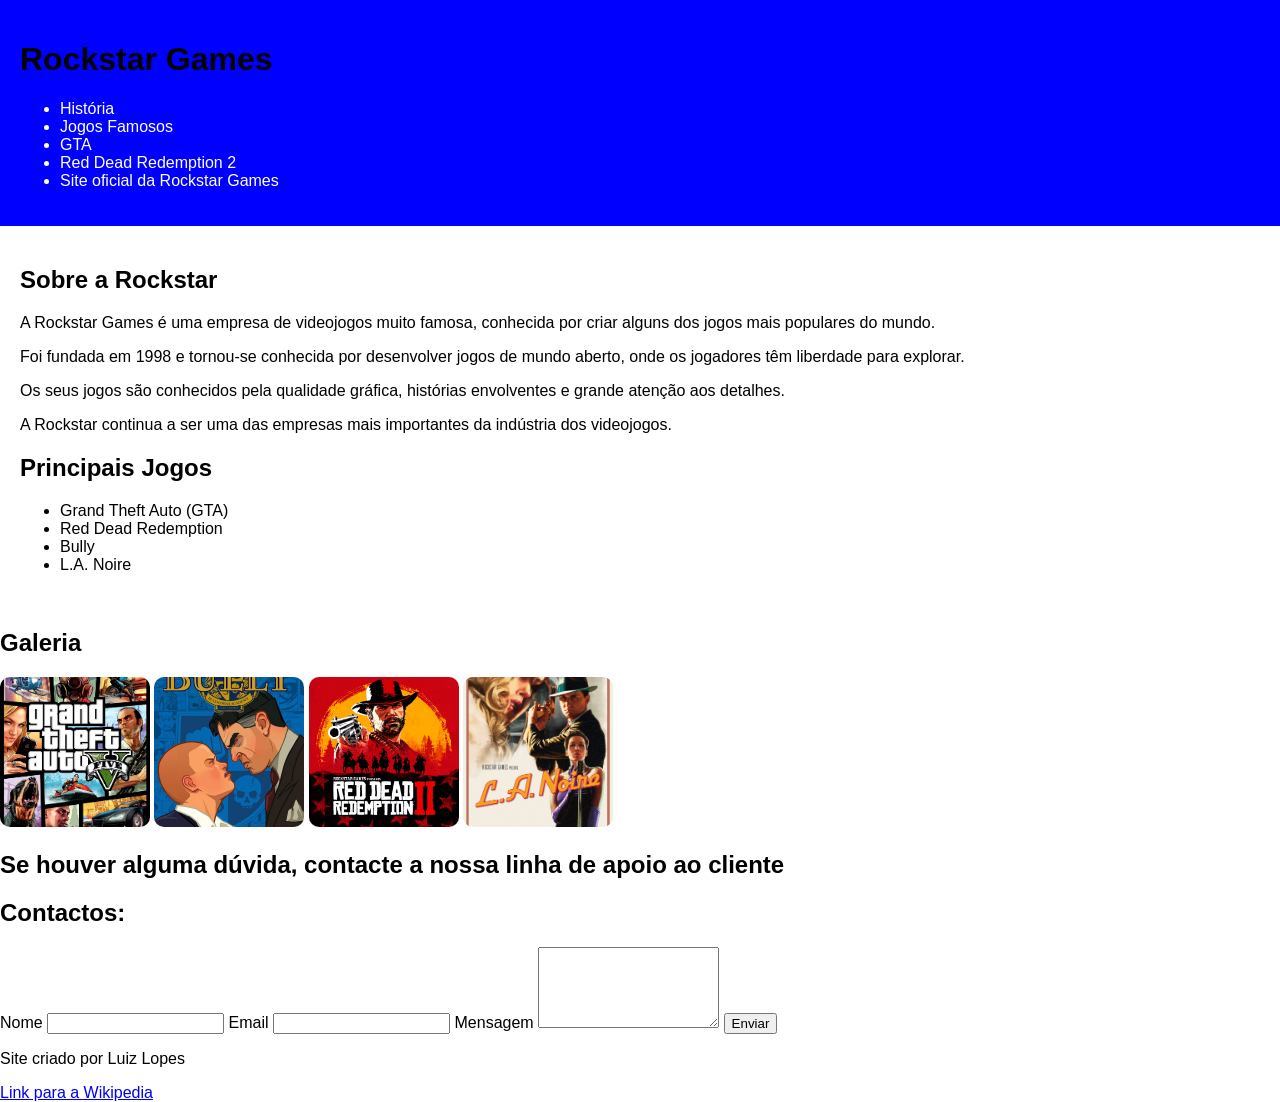
<file: index.html>
<!DOCTYPE html>
<html>
<head>
<meta charset="UTF-8">
<meta name="viewport">
<meta name="KEYWORDS">
<meta name="DESCRIPTION" content="Descrição que aparece nos motores de busca">
<title>Rockstar Games</title>
<link rel="stylesheet" href="style.css">
</head>
<body>
  <!-- Header -->
  <header>
    <h1 style="color: black;">Rockstar Games</h1>
    <nav>
      <ul>
        <li><a href="historia.html">História</a></li>
        <li><a href="jogos.html">Jogos Famosos</a></li>
        <li><a href="gta.html">GTA </a></li>
        <li><a href="reddead.html">Red Dead Redemption 2</a></li>
		<li><a href="https://www.rockstargames.com" target="_blank">Site oficial da Rockstar Games</a></li>
		

      </ul>
    </nav>
  </header>

<!-- Main content -->
<main>
  <section id="about">
    <h2>Sobre a Rockstar</h2>

    <p>A Rockstar Games é uma empresa de videojogos muito famosa, conhecida por criar alguns dos jogos mais populares do mundo.</p>

    <p>Foi fundada em 1998 e tornou-se conhecida por desenvolver jogos de mundo aberto, onde os jogadores têm liberdade para explorar.</p>

    <p>Os seus jogos são conhecidos pela qualidade gráfica, histórias envolventes e grande atenção aos detalhes.</p>

    <p>A Rockstar continua a ser uma das empresas mais importantes da indústria dos videojogos.</p>
  </section>

<section id="services">
  <h2>Principais Jogos</h2>
  <ul>
    <li>Grand Theft Auto (GTA)</li>
    <li>Red Dead Redemption</li>
    <li>Bully</li>
    <li>L.A. Noire</li>
  </ul>
</section>

</main>

</section>

<section id="gallery">
    <h2>Galeria</h2>

    <div class="image-gallery">
        <img src="imagens/gta.jpg" alt="GTA V">
        <img src="imagens/bully.jpg" alt="Bully">
        <img src="imagens/readdead2.jpg" alt="Red Dead Redemption 2">
        <img src="imagens/L.A.Noire.jpg" alt="L.A.Noire">
		
</section>

<section id="contact">
<h1>Se houver alguma dúvida, contacte a nossa linha de apoio ao cliente</h1>
  <h2>Contactos:</h2>
  <form class="contact-form" action="" method="POST">
    <label for="name">Nome</label>
<input type="text" id="name" name="name" required>

<label for="email">Email</label>
<input type="email" id="email" name="email" required>

<label for="message">Mensagem</label>
<textarea id="message" name="message" rows="5" required></textarea>

<button type="submit">Enviar</button>
</form>
</section>
</main>

<!-- Footer -->
<footer>
    <p>Site criado por Luiz Lopes</p>


<a href="https://pt.wikipedia.org/wiki/Rockstar_Games" target="_blank">Link para a Wikipedia</a>
</footer>
</body>
</html>
</file>
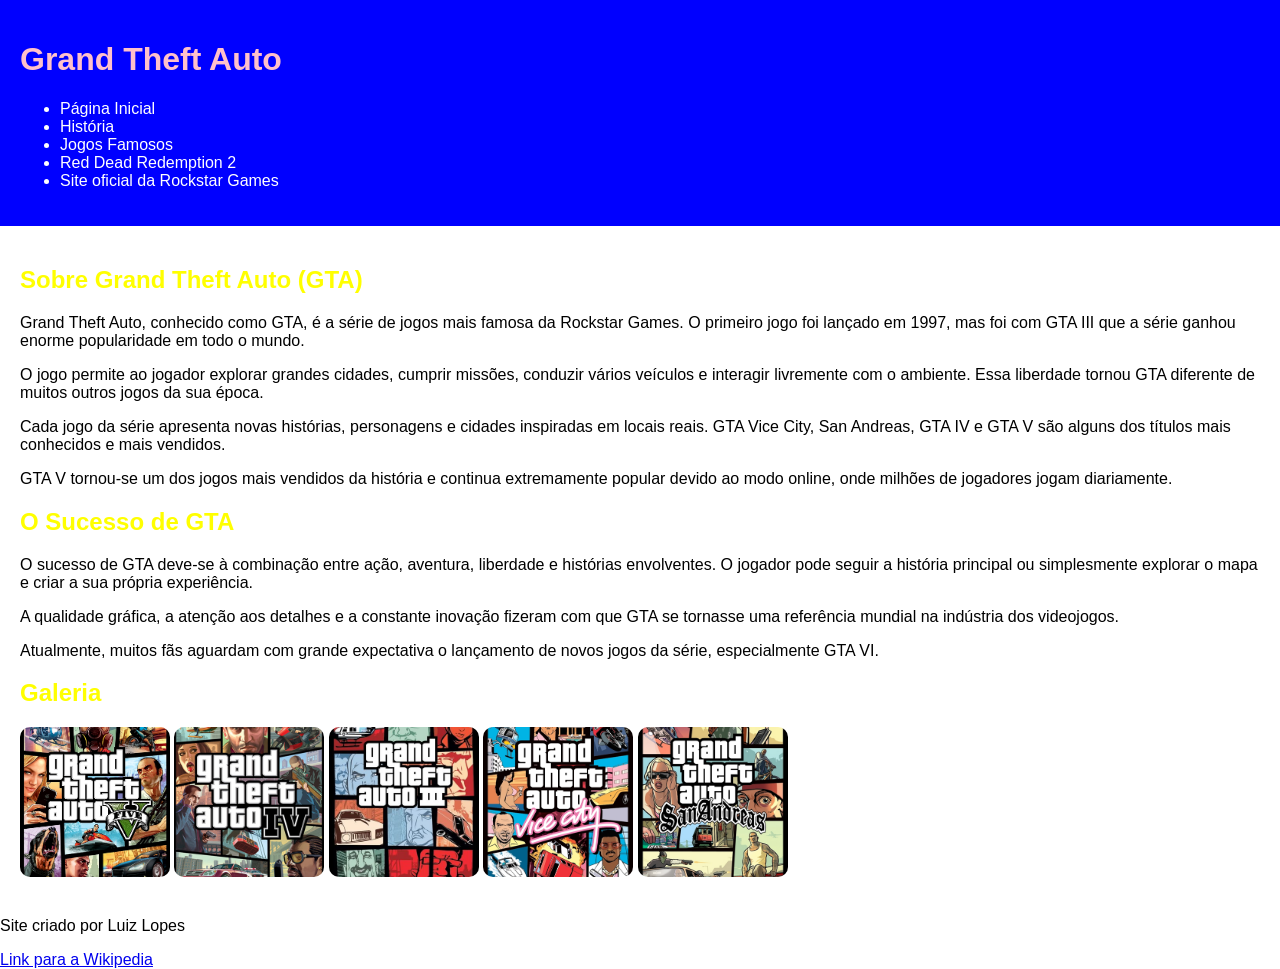
<file: gta.html>
<!DOCTYPE html>
<html>
<head>
<meta charset="UTF-8">
<meta name="viewport">
<meta name="KEYWORDS">
<meta name="DESCRIPTION" content="Descrição da página">
<title>Grand Theft Auto </title>

<link rel="stylesheet" href="style.css">

<style>
h2 {
    color: yellow;
}
</style>

</head>

<body>

<!-- Header -->
<header>
    <h1 style="color: pink;">Grand Theft Auto </h1>

    
       <nav>
    <ul>
        <li><a href="index.html">Página Inicial</a></li>
        <li><a href="historia.html">História</a></li>
        <li><a href="jogos.html">Jogos Famosos</a></li>
 
        <li><a href="reddead.html">Red Dead Redemption 2</a></li>
		<li><a href="https://www.rockstargames.com" target="_blank">Site oficial da Rockstar Games</a></li>
    </ul>
</nav>
  
</header>

<!-- Main content -->
<main>
<section id="gta">
    <h2>Sobre Grand Theft Auto (GTA)</h2>

    <p>Grand Theft Auto, conhecido como GTA, é a série de jogos mais famosa da Rockstar Games. O primeiro jogo foi lançado em 1997, mas foi com GTA III que a série ganhou enorme popularidade em todo o mundo.</p>

    <p>O jogo permite ao jogador explorar grandes cidades, cumprir missões, conduzir vários veículos e interagir livremente com o ambiente. Essa liberdade tornou GTA diferente de muitos outros jogos da sua época.</p>

    <p>Cada jogo da série apresenta novas histórias, personagens e cidades inspiradas em locais reais. GTA Vice City, San Andreas, GTA IV e GTA V são alguns dos títulos mais conhecidos e mais vendidos.</p>

    <p>GTA V tornou-se um dos jogos mais vendidos da história e continua extremamente popular devido ao modo online, onde milhões de jogadores jogam diariamente.</p>
</section>

<section id="success">
    <h2>O Sucesso de GTA</h2>

    <p>O sucesso de GTA deve-se à combinação entre ação, aventura, liberdade e histórias envolventes. O jogador pode seguir a história principal ou simplesmente explorar o mapa e criar a sua própria experiência.</p>

    <p>A qualidade gráfica, a atenção aos detalhes e a constante inovação fizeram com que GTA se tornasse uma referência mundial na indústria dos videojogos.</p>

    <p>Atualmente, muitos fãs aguardam com grande expectativa o lançamento de novos jogos da série, especialmente GTA VI.</p>
</section>

</section>

<section id="gallery">
    <h2>Galeria</h2>

    <div class="image-gallery">
        <img src="imagens/gta.jpg" alt="GTA V">
        <img src="imagens/gta4.jpg" alt="GTA IV">
        <img src="imagens/gta3.jpg" alt="GTA III">
        <img src="imagens/gtavice.jpg" alt="GTA VICE CITY">
		<img src="imagens/gtasan.jpg" alt="GTA San Andreas">
		
       
</section>

</main>

<!-- Footer -->
<footer>
    <p>Site criado por Luiz Lopes</p>
	<a href="https://pt.wikipedia.org/wiki/Rockstar_Games" target="_blank">Link para a Wikipedia</a>
</footer>

</body>
</html>
</file>
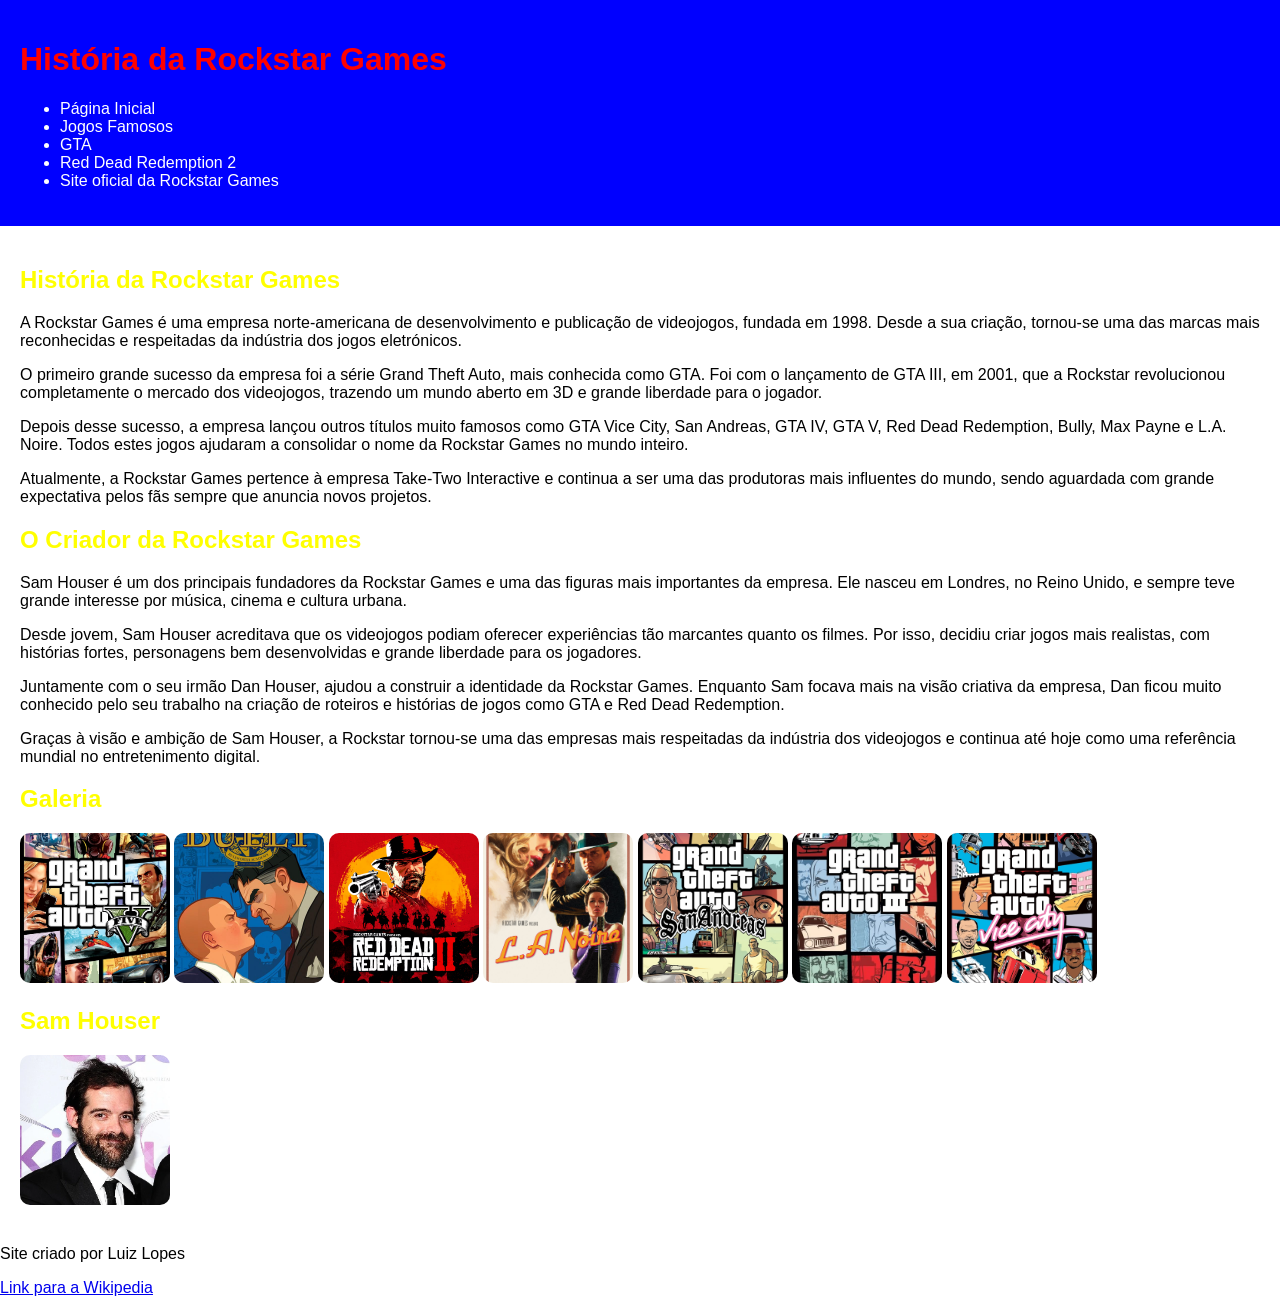
<file: historia.html>
<!DOCTYPE html>
<html>
<head>
<meta charset="UTF-8">
<meta name="viewport">
<meta name="KEYWORDS">
<meta name="DESCRIPTION" content="Descrição da página">
<title>História da Rockstar Games</title>

<link rel="stylesheet" href="style.css">

<style>
h2 {
    color: yellow;
}
</style>

</head>

<body>

<!-- Header -->
<header>
    <h1 style="color: Red;">História da Rockstar Games</h1>

    
       <nav>
    <ul>
        <li><a href="index.html">Página Inicial</a></li>
     
        <li><a href="jogos.html">Jogos Famosos</a></li>
        <li><a href="gta.html">GTA </a></li>
        <li><a href="reddead.html">Red Dead Redemption 2</a></li>
		<li><a href="https://www.rockstargames.com" target="_blank">Site oficial da Rockstar Games</a></li>

    </ul>
</nav>
  
</header>

<!-- Main content -->
<main>
<section id="about">
    <h2>História da Rockstar Games</h2>

    <p>A Rockstar Games é uma empresa norte-americana de desenvolvimento e publicação de videojogos, fundada em 1998. Desde a sua criação, tornou-se uma das marcas mais reconhecidas e respeitadas da indústria dos jogos eletrónicos.</p>

    <p>O primeiro grande sucesso da empresa foi a série Grand Theft Auto, mais conhecida como GTA. Foi com o lançamento de GTA III, em 2001, que a Rockstar revolucionou completamente o mercado dos videojogos, trazendo um mundo aberto em 3D e grande liberdade para o jogador.</p>

    <p>Depois desse sucesso, a empresa lançou outros títulos muito famosos como GTA Vice City, San Andreas, GTA IV, GTA V, Red Dead Redemption, Bully, Max Payne e L.A. Noire. Todos estes jogos ajudaram a consolidar o nome da Rockstar Games no mundo inteiro.</p>

    <p>Atualmente, a Rockstar Games pertence à empresa Take-Two Interactive e continua a ser uma das produtoras mais influentes do mundo, sendo aguardada com grande expectativa pelos fãs sempre que anuncia novos projetos.</p>
</section>

<section id="creator">
    <h2>O Criador da Rockstar Games</h2>

    <p>Sam Houser é um dos principais fundadores da Rockstar Games e uma das figuras mais importantes da empresa. Ele nasceu em Londres, no Reino Unido, e sempre teve grande interesse por música, cinema e cultura urbana.</p>

    <p>Desde jovem, Sam Houser acreditava que os videojogos podiam oferecer experiências tão marcantes quanto os filmes. Por isso, decidiu criar jogos mais realistas, com histórias fortes, personagens bem desenvolvidas e grande liberdade para os jogadores.</p>

    <p>Juntamente com o seu irmão Dan Houser, ajudou a construir a identidade da Rockstar Games. Enquanto Sam focava mais na visão criativa da empresa, Dan ficou muito conhecido pelo seu trabalho na criação de roteiros e histórias de jogos como GTA e Red Dead Redemption.</p>

    <p>Graças à visão e ambição de Sam Houser, a Rockstar tornou-se uma das empresas mais respeitadas da indústria dos videojogos e continua até hoje como uma referência mundial no entretenimento digital.</p>
</section>

<section id="gallery">
    <h2>Galeria</h2>

    <div class="image-gallery">
        <img src="imagens/gta.jpg" alt="GTA V">
        <img src="imagens/bully.jpg" alt="Bully">
        <img src="imagens/readdead2.jpg" alt="Red Dead Redemption 2">
        <img src="imagens/L.A.Noire.jpg" alt="L.A.Noire">
		<img src="imagens/gtasan.jpg" alt="GTA San Andreas">
		<img src="imagens/gta3.jpg" alt="GTA 3">
		<img src="imagens/gtavice.jpg" alt="GTA VICE CITY">
       
</section>
<section id="gallery">
    <h2>Sam Houser</h2>

    <div class="image-gallery">
        <img src="imagens/Samhouser.jpg" alt="Sam Houser">
        
       
</section>

</main>

<!-- Footer -->
<footer>
    <p>Site criado por Luiz Lopes</p>
	<a href="https://pt.wikipedia.org/wiki/Rockstar_Games" target="_blank">Link para a Wikipedia</a>
</footer>

</body>
</html>
</file>
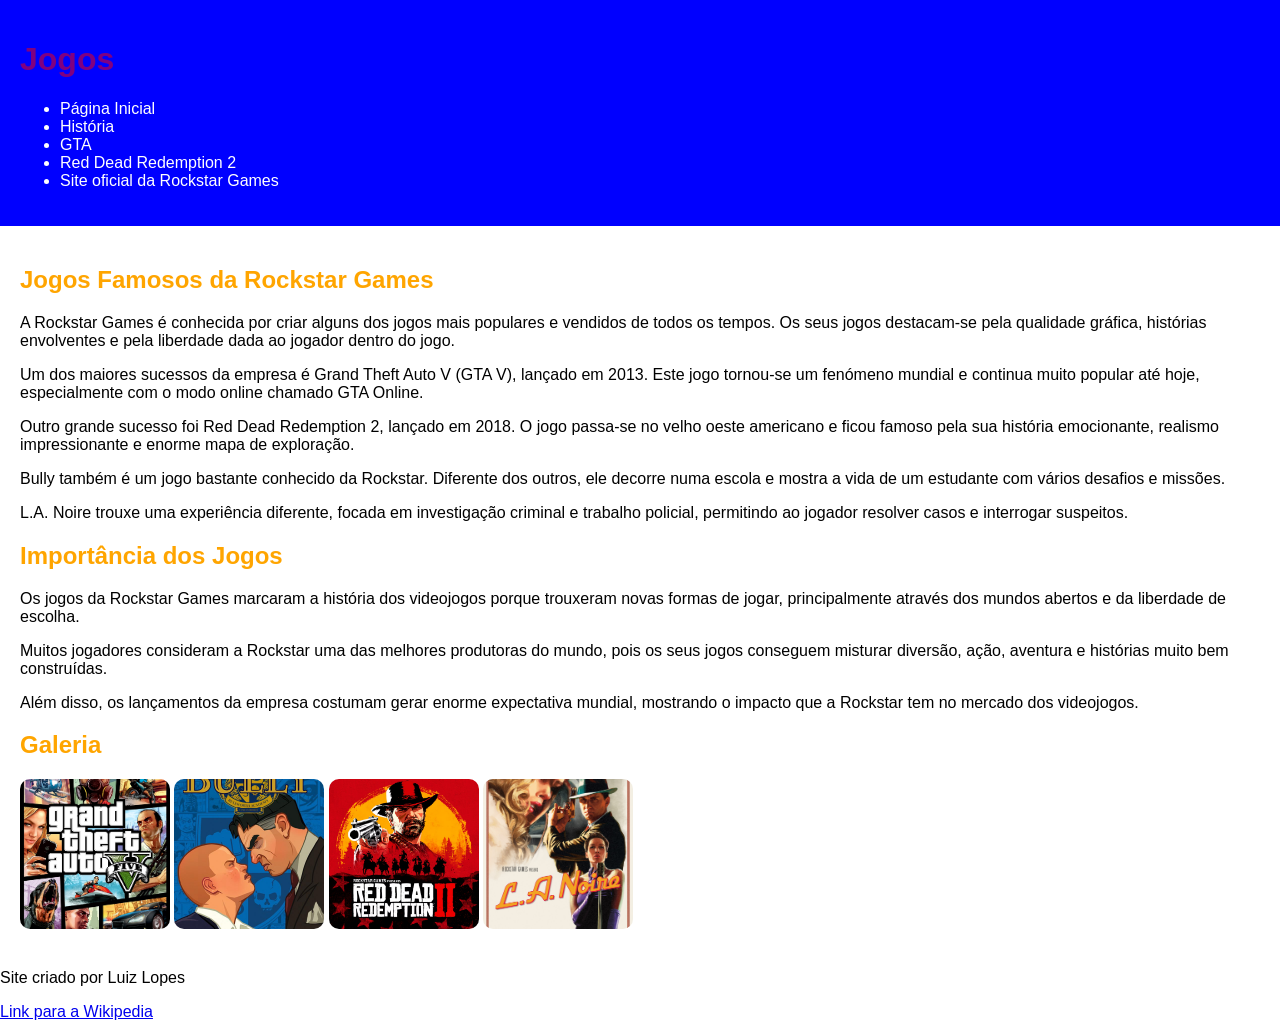
<file: jogos.html>
<!DOCTYPE html>
<html>
<head>
<meta charset="UTF-8">
<meta name="viewport">
<meta name="KEYWORDS">
<meta name="DESCRIPTION" content="Descrição da página">
<title>Jogos</title>

<link rel="stylesheet" href="style.css">

<style>
h2 {
    color: orange;
}
</style>

</head>

<body>

<!-- Header -->
<header>
    <h1 style="color: purple;">Jogos</h1>

    
       <nav>
    <ul>
        <li><a href="index.html">Página Inicial</a></li>
        <li><a href="historia.html">História</a></li>
        
        <li><a href="gta.html">GTA </a></li>
        <li><a href="reddead.html">Red Dead Redemption 2</a></li>
		<li><a href="https://www.rockstargames.com" target="_blank">Site oficial da Rockstar Games</a></li>
    </ul>
</nav>
  
</header>

<!-- Main content -->
<main>
<section id="games">
    <h2>Jogos Famosos da Rockstar Games</h2>

    <p>A Rockstar Games é conhecida por criar alguns dos jogos mais populares e vendidos de todos os tempos. Os seus jogos destacam-se pela qualidade gráfica, histórias envolventes e pela liberdade dada ao jogador dentro do jogo.</p>

    <p>Um dos maiores sucessos da empresa é Grand Theft Auto V (GTA V), lançado em 2013. Este jogo tornou-se um fenómeno mundial e continua muito popular até hoje, especialmente com o modo online chamado GTA Online.</p>

    <p>Outro grande sucesso foi Red Dead Redemption 2, lançado em 2018. O jogo passa-se no velho oeste americano e ficou famoso pela sua história emocionante, realismo impressionante e enorme mapa de exploração.</p>

    <p>Bully também é um jogo bastante conhecido da Rockstar. Diferente dos outros, ele decorre numa escola e mostra a vida de um estudante com vários desafios e missões.</p>

    <p>L.A. Noire trouxe uma experiência diferente, focada em investigação criminal e trabalho policial, permitindo ao jogador resolver casos e interrogar suspeitos.</p>
</section>

<section id="importance">
    <h2>Importância dos Jogos</h2>

    <p>Os jogos da Rockstar Games marcaram a história dos videojogos porque trouxeram novas formas de jogar, principalmente através dos mundos abertos e da liberdade de escolha.</p>

    <p>Muitos jogadores consideram a Rockstar uma das melhores produtoras do mundo, pois os seus jogos conseguem misturar diversão, ação, aventura e histórias muito bem construídas.</p>

    <p>Além disso, os lançamentos da empresa costumam gerar enorme expectativa mundial, mostrando o impacto que a Rockstar tem no mercado dos videojogos.</p>
</section>


<section id="gallery">
    <h2>Galeria</h2>

    <div class="image-gallery">
        <img src="imagens/gta.jpg" alt="GTA V">
        <img src="imagens/bully.jpg" alt="Bully">
        <img src="imagens/readdead2.jpg" alt="Red Dead Redemption 2">
        <img src="imagens/L.A.Noire.jpg" alt="L.A.Noire">
		
</section>

</main>

<!-- Footer -->
<footer>
    <p>Site criado por Luiz Lopes</p>
	<a href="https://pt.wikipedia.org/wiki/Rockstar_Games" target="_blank">Link para a Wikipedia</a>
</footer>

</body>
</html>
</file>
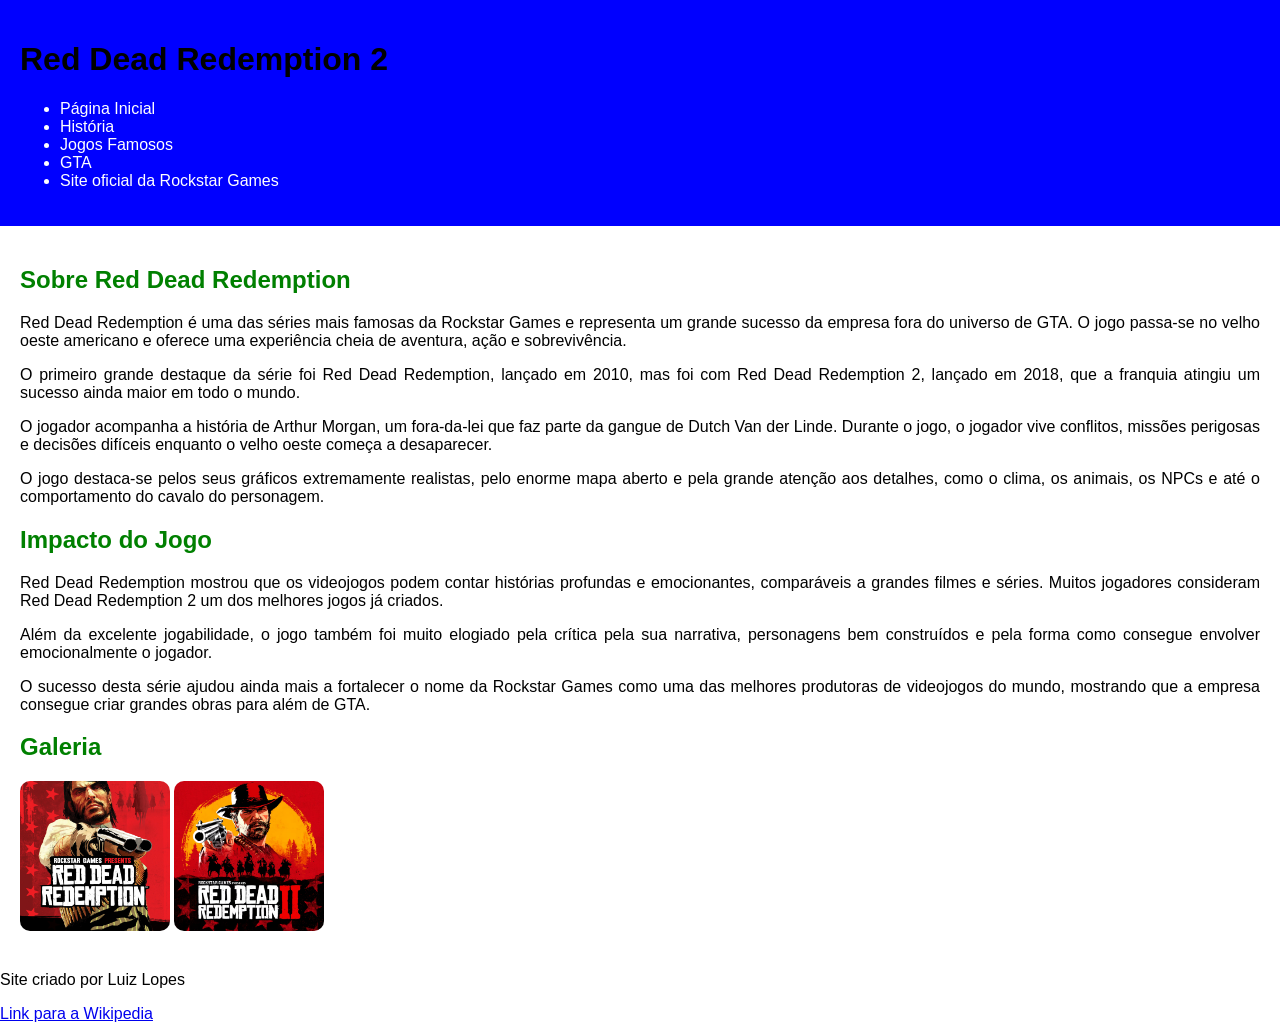
<file: reddead.html>
<!DOCTYPE html>
<html>
<head>
<meta charset="UTF-8">
<meta name="viewport">
<meta name="KEYWORDS">
<meta name="DESCRIPTION" content="Descrição da página">
<title>Red Dead Redemption 2</title>

<link rel="stylesheet" href="style.css">

<style>
h2 {
    color: green;
}

p {
    text-align: justify;
}
</style>

</head>

<body>

<!-- Header -->
<header>
    <h1 style="color: black;">Red Dead Redemption 2</h1>

    <nav>
        <ul>
            <li><a href="index.html">Página Inicial</a></li>
            <li><a href="historia.html">História</a></li>
            <li><a href="jogos.html">Jogos Famosos</a></li>
            <li><a href="gta.html">GTA</a></li>
       <li><a href="https://www.rockstargames.com" target="_blank">Site oficial da Rockstar Games</a></li>
        </ul>
    </nav>
</header>

<!-- Main content -->
<main>

<section id="reddead">
    <h2>Sobre Red Dead Redemption</h2>

    <p>Red Dead Redemption é uma das séries mais famosas da Rockstar Games e representa um grande sucesso da empresa fora do universo de GTA. O jogo passa-se no velho oeste americano e oferece uma experiência cheia de aventura, ação e sobrevivência.</p>

    <p>O primeiro grande destaque da série foi Red Dead Redemption, lançado em 2010, mas foi com Red Dead Redemption 2, lançado em 2018, que a franquia atingiu um sucesso ainda maior em todo o mundo.</p>

    <p>O jogador acompanha a história de Arthur Morgan, um fora-da-lei que faz parte da gangue de Dutch Van der Linde. Durante o jogo, o jogador vive conflitos, missões perigosas e decisões difíceis enquanto o velho oeste começa a desaparecer.</p>

    <p>O jogo destaca-se pelos seus gráficos extremamente realistas, pelo enorme mapa aberto e pela grande atenção aos detalhes, como o clima, os animais, os NPCs e até o comportamento do cavalo do personagem.</p>
</section>

<section id="impact">
    <h2>Impacto do Jogo</h2>

    <p>Red Dead Redemption mostrou que os videojogos podem contar histórias profundas e emocionantes, comparáveis a grandes filmes e séries. Muitos jogadores consideram Red Dead Redemption 2 um dos melhores jogos já criados.</p>

    <p>Além da excelente jogabilidade, o jogo também foi muito elogiado pela crítica pela sua narrativa, personagens bem construídos e pela forma como consegue envolver emocionalmente o jogador.</p>

    <p>O sucesso desta série ajudou ainda mais a fortalecer o nome da Rockstar Games como uma das melhores produtoras de videojogos do mundo, mostrando que a empresa consegue criar grandes obras para além de GTA.</p>
</section>

<section id="gallery">
    <h2>Galeria</h2>

    <div class="image-gallery">
       
<img src="imagens/readdead1.jpg" alt="Red Dead Redemption 1">
        <img src="imagens/readdead2.jpg" alt="Red Dead Redemption 2">
        
		
</section>

</main>

<!-- Footer -->
<footer>
    <p>Site criado por Luiz Lopes</p>
	<a href="https://pt.wikipedia.org/wiki/Rockstar_Games" target="_blank">Link para a Wikipedia</a>
</footer>

</body>
</html>
</file>
<file: style.css>
body {
    font-family: Arial;
    margin: 0;
}

header {
    background-color: blue;
    color: white;
    padding: 20px;
}

nav a {
    margin-right: 10px;
    color: white;
    text-decoration: none;
}

main {
    padding: 20px;
}
.image-gallery img {
    width: 150px;
    height: 150px;
    object-fit: cover;
    border-radius: 10px;
}
</file>
